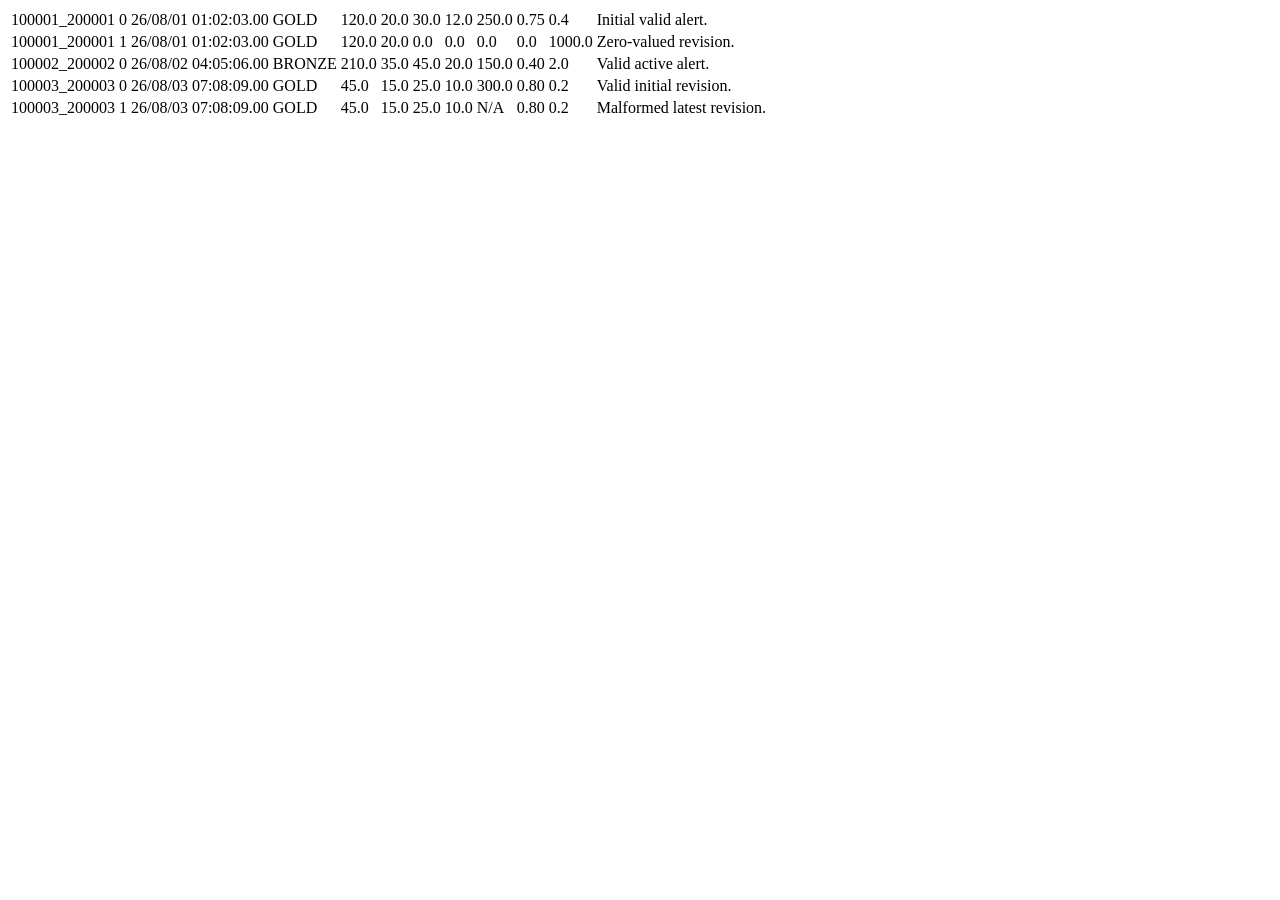
<file: tests/fixtures/gcn_sample.html>
<html>
  <body>
    <table>
      <tr>
        <td>100001_200001</td><td>0</td><td>26/08/01</td><td>01:02:03.00</td>
        <td>GOLD</td><td>120.0</td><td>20.0</td><td>30.0</td><td>12.0</td>
        <td>250.0</td><td>0.75</td><td>0.4</td><td>Initial valid alert.</td>
      </tr>
      <tr>
        <td>100001_200001</td><td>1</td><td>26/08/01</td><td>01:02:03.00</td>
        <td>GOLD</td><td>120.0</td><td>20.0</td><td>0.0</td><td>0.0</td>
        <td>0.0</td><td>0.0</td><td>1000.0</td><td>Zero-valued revision.</td>
      </tr>
      <tr>
        <td>100002_200002</td><td>0</td><td>26/08/02</td><td>04:05:06.00</td>
        <td>BRONZE</td><td>210.0</td><td>35.0</td><td>45.0</td><td>20.0</td>
        <td>150.0</td><td>0.40</td><td>2.0</td><td>Valid active alert.</td>
      </tr>
      <tr>
        <td>100003_200003</td><td>0</td><td>26/08/03</td><td>07:08:09.00</td>
        <td>GOLD</td><td>45.0</td><td>15.0</td><td>25.0</td><td>10.0</td>
        <td>300.0</td><td>0.80</td><td>0.2</td><td>Valid initial revision.</td>
      </tr>
      <tr>
        <td>100003_200003</td><td>1</td><td>26/08/03</td><td>07:08:09.00</td>
        <td>GOLD</td><td>45.0</td><td>15.0</td><td>25.0</td><td>10.0</td>
        <td>N/A</td><td>0.80</td><td>0.2</td><td>Malformed latest revision.</td>
      </tr>
    </table>
  </body>
</html>
</file>
